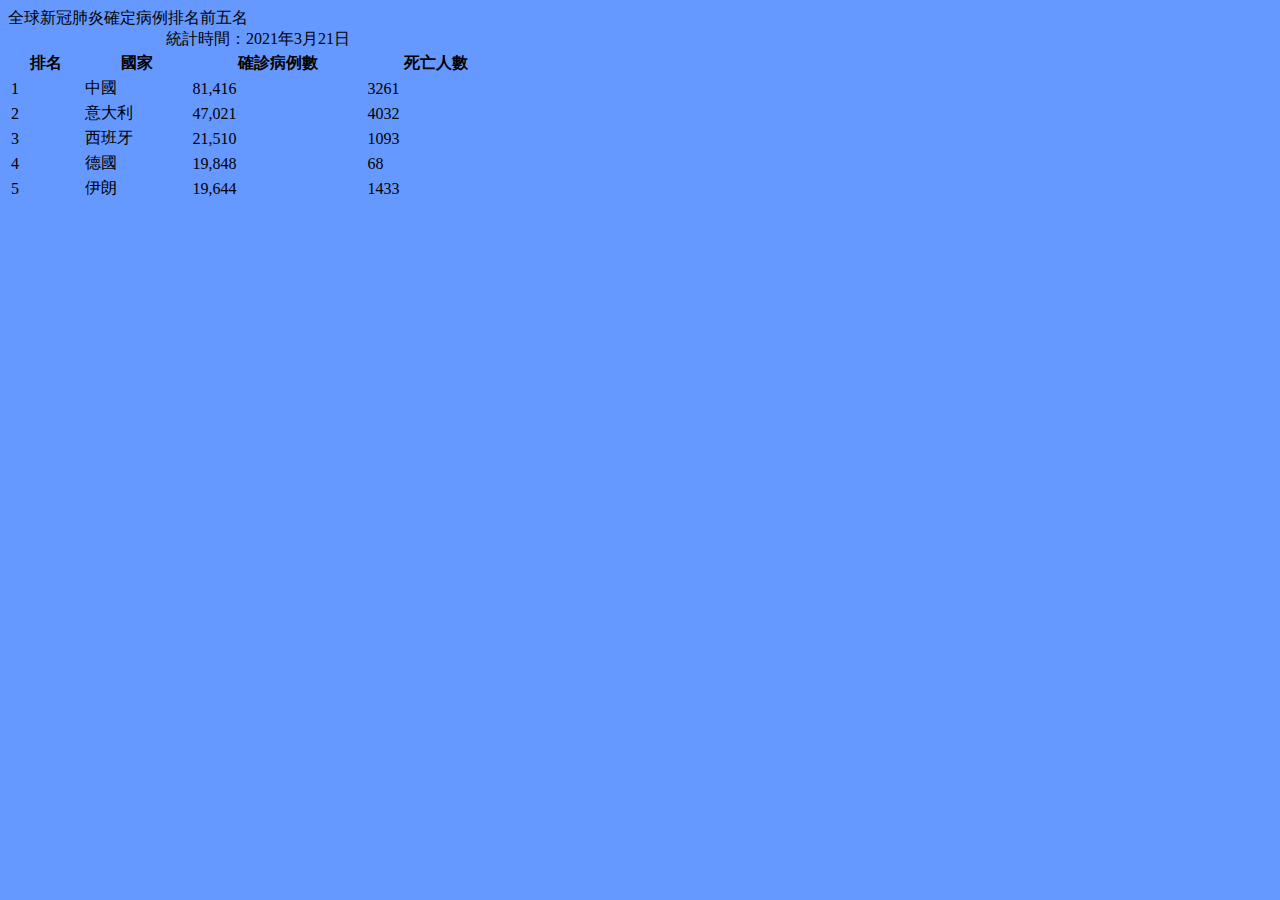
<file: index.html>
<!DOCTYPE html>
<html>
    <body style="background-color: #6699FF;"
   
    <h2>全球新冠肺炎確定病例排名前五名</h2>

<table bowrder="3" width="500">
   <caption>統計時間：2021年3月21日</caption>
   <tr>
   <th>排名</th>
   <th>國家</th>
   <th>確診病例數</th>
   <th>死亡人數</th>
   </tr>
   <tr>
      <td>1</td>
      <td>中國</td>
      <td>81,416</td>
      <td>3261</td>
   </tr>
   <tr>
      <td>2</td>
      <td>意大利</td>
      <td>47,021</td>
      <td>4032</td>
   </tr>
   <tr>
      <td>3</td>
      <td>西班牙</td>
      <td>21,510</td>
      <td>1093</td>
   </tr>
   <tr>
      <td>4</td>
      <td>德國</td>
      <td>19,848</td>
      <td>68</td>
   </tr>
   <tr>
      <td>5</td>
      <td>伊朗</td>
      <td>19,644</td>
      <td>1433</td>
   </tr>
</table>
</body>
</html>
</file>
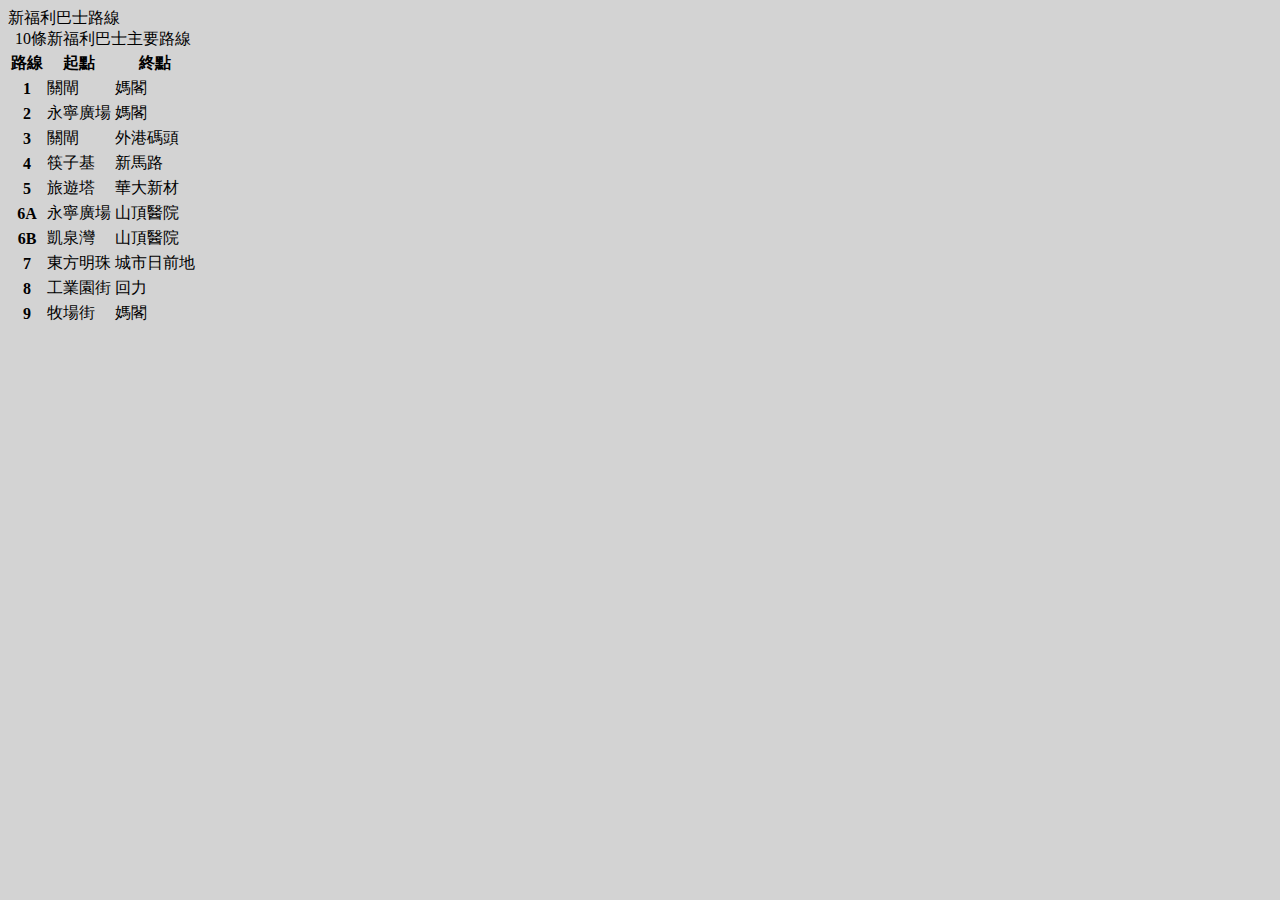
<file: ex211.html>
<html>
<head>
  <meta charset="utf-8">
  <link rel="stylesheet" href="style.css"
  <title>新福利巴士路線</title>
</head>
<body>

<table>
         <caption>10條新福利巴士主要路線</caption>
<tr><th>路線</th><th>起點     </th><th>終點       </th></tr>
<tr><th>1   </th><td>關閘     </td><td>媽閣       </td></tr>
<tr><th>2   </th><td>永寧廣場 </td><td>媽閣       </td></tr>
<tr><th>3   </th><td>關閘     </td><td>外港碼頭   </td></tr>
<tr><th>4   </th><td>筷子基   </td><td>新馬路     </td></tr>
<tr><th>5   </th><td>旅遊塔   </td><td>華大新材   </td></tr>
<tr><th>6A  </th><td>永寧廣場 </td><td>山頂醫院   </td></tr>
<tr><th>6B  </th><td>凱泉灣   </td><td>山頂醫院   </td></tr>
<tr><th>7   </th><td>東方明珠 </td><td>城市日前地 </td></tr>
<tr><th>8   </th><td>工業園街 </td><td>回力       </td></tr>
<tr><th>9   </th><td>牧場街   </td><td>媽閣       </td></tr>
</table>

</body>
</html>
</file>
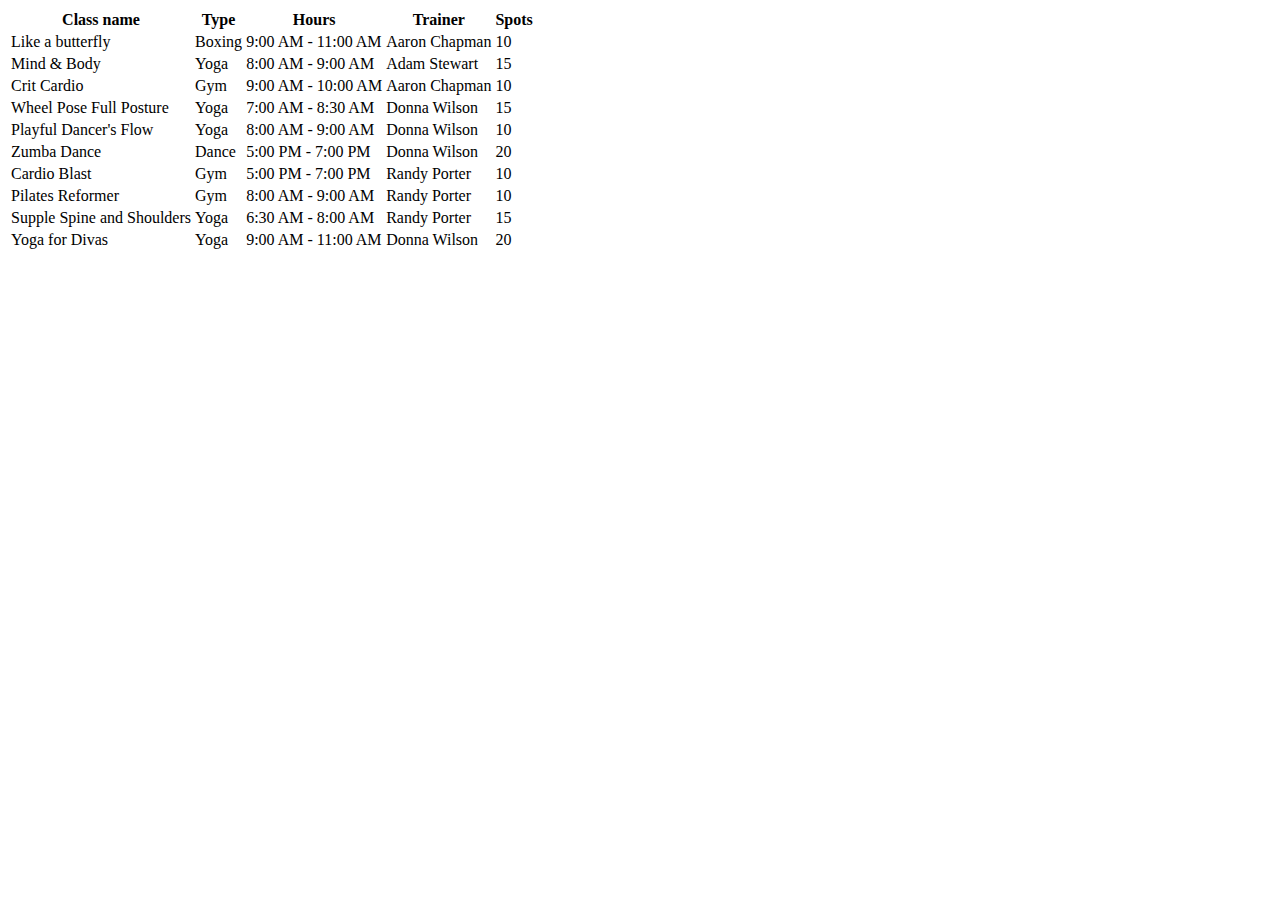
<file: ex213.html>
<html>
<head>
  <meta charset="utf-8">
  <title>css table</title>
  <link ref="stylesheet" href="style3.css">
</head>
<body>

<table>
	<thead>
		<tr>
			<th>Class name</th>
			<th>Type</th>
			<th>Hours</th>
			<th>Trainer</th>
			<th>Spots</th>
		</tr>
	</thead>
	<tbody>
		<tr>
			<td>Like a butterfly</td>
			<td>Boxing</td>
			<td>9:00 AM - 11:00 AM</td>
			<td>Aaron Chapman</td>
			<td>10</td>
		</tr>
		<tr>
			<td>Mind &amp; Body</td>
			<td>Yoga</td>
			<td>8:00 AM - 9:00 AM</td>
			<td>Adam Stewart</td>
			<td>15</td>
		</tr>
		<tr>
			<td>Crit Cardio</td>
			<td>Gym</td>
			<td>9:00 AM - 10:00 AM</td>
			<td>Aaron Chapman</td>
			<td>10</td>
		</tr>
		<tr>
			<td>Wheel Pose Full Posture</td>
			<td>Yoga</td>
			<td>7:00 AM - 8:30 AM</td>
			<td>Donna Wilson</td>
			<td>15</td>
		</tr>
		<tr>
			<td>Playful Dancer's Flow</td>
			<td>Yoga</td>
			<td>8:00 AM - 9:00 AM</td>
			<td>Donna Wilson</td>
			<td>10</td>
		</tr>
		<tr>
			<td>Zumba Dance</td>
			<td>Dance</td>
			<td>5:00 PM - 7:00 PM</td>
			<td>Donna Wilson</td>
			<td>20</td>
		</tr>
		<tr>
			<td>Cardio Blast</td>
			<td>Gym</td>
			<td>5:00 PM - 7:00 PM</td>
			<td>Randy Porter</td>
			<td>10</td>
		</tr>
		<tr>
			<td>Pilates Reformer</td>
			<td>Gym</td>
			<td>8:00 AM - 9:00 AM</td>
			<td>Randy Porter</td>
			<td>10</td>
		</tr>
		<tr>
			<td>Supple Spine and Shoulders</td>
			<td>Yoga</td>
			<td>6:30 AM - 8:00 AM</td>
			<td>Randy Porter</td>
			<td>15</td>
		</tr>
		<tr>
			<td>Yoga for Divas</td>
			<td>Yoga</td>
			<td>9:00 AM - 11:00 AM</td>
			<td>Donna Wilson</td>
			<td>20</td>
		</tr>
	</tbody>
</table>
</body>
</html>
</file>
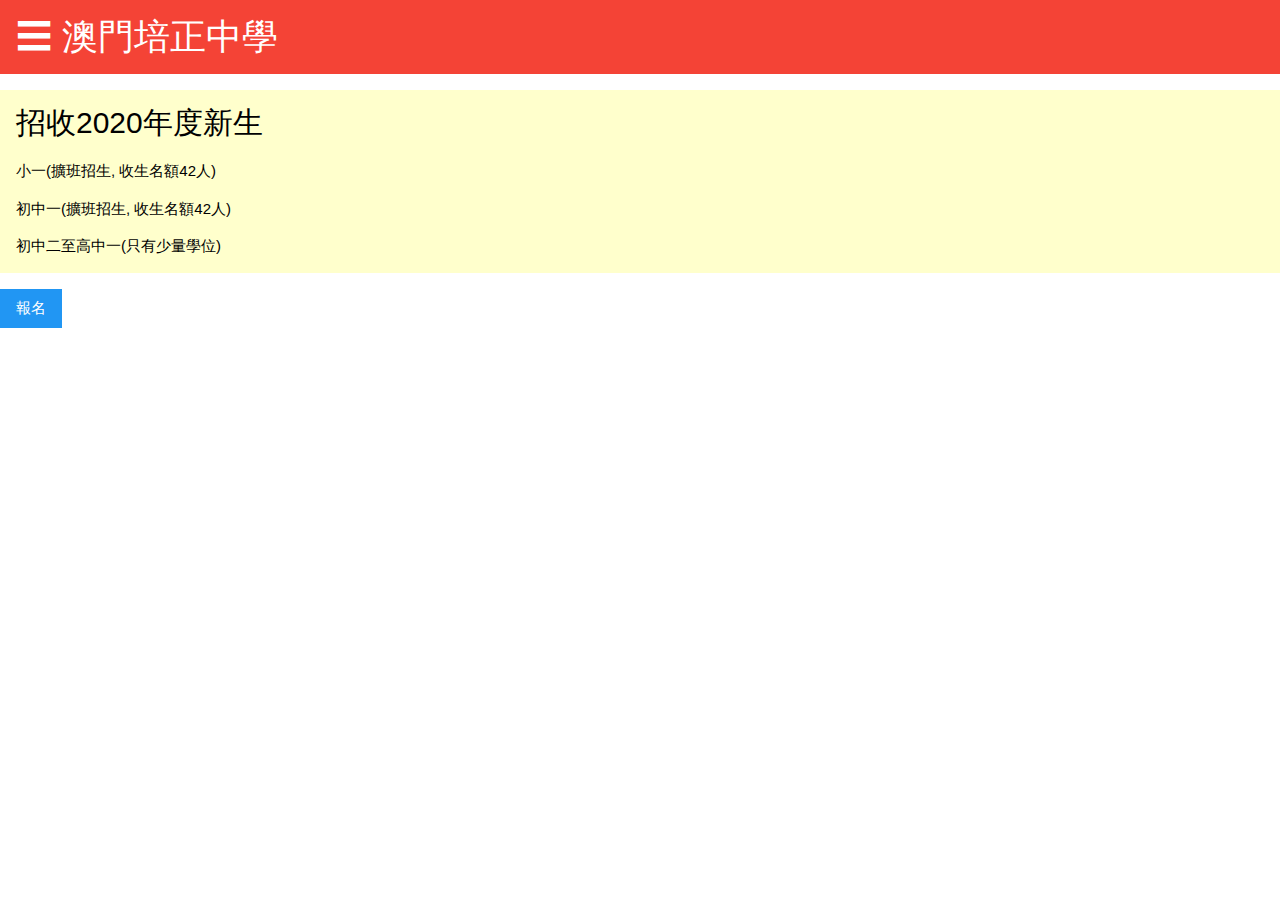
<file: ex214.html>
<html>
<head>
  <meta charset="utf-8">
  <title>w3.css教學</title>
  <meta name="viewport" content="width=device-width, initial-scale=1">
  <link rel="stylesheet" href="https://www.w3schools.com/w3css/4/w3pro.css">
  <link rel="stylesheet" href="https://www.w3schools.com/w3css/4/w3.css">
</head>  
<body>
  <div class="w3-container w3-red">
<h1>&#9776; 澳門培正中學</h1>
  </div>
  <div class="w3-panel w3-pale-yellow">
 <h2>招收2020年度新生</h2>
  <p>小一(擴班招生, 收生名額42人)</p>
  <p>初中一(擴班招生, 收生名額42人)</p>
  <p>初中二至高中一(只有少量學位)
    </div>

<button class="w3-button w3-blue">報名</button>

</body>
</html>
</file>
<file: style.css>
body{
    background-color:lightgray;
}
h1{
    color:black;
    background-color: grey;
}
p{
    color:black;
    background-color: white;
}
p{
    color: black;
    background-color: greenyellow;
}
</file>
<file: style3.css>
body, html {
  font-family: sans-serif;
  background: #d1d1d1;  
}

table {
  width: 80%;
  margin: 20px auto;
  border-collapse: collapse;
  background-color: #ffffff;
}

thead th {
  font-size: 12px;
  color: #fff;
  line-height: 1.4;
  text-align: left;
  text-transform: uppercase;
  background-color: #fa4251;
  padding: 24px;
}

tbody td  {
  font-size: 14px;
  color: #808080;
  line-height: 1.4;
  padding: 18px;
}

tbody tr:nth-child(odd){
  background-color:#eeeeee;
}

tbody tr:nth-child(even){
  background-color:#ffcccc;
}

 tbody tr:hover{
  background-color:#ffffcc;
}
</file>
